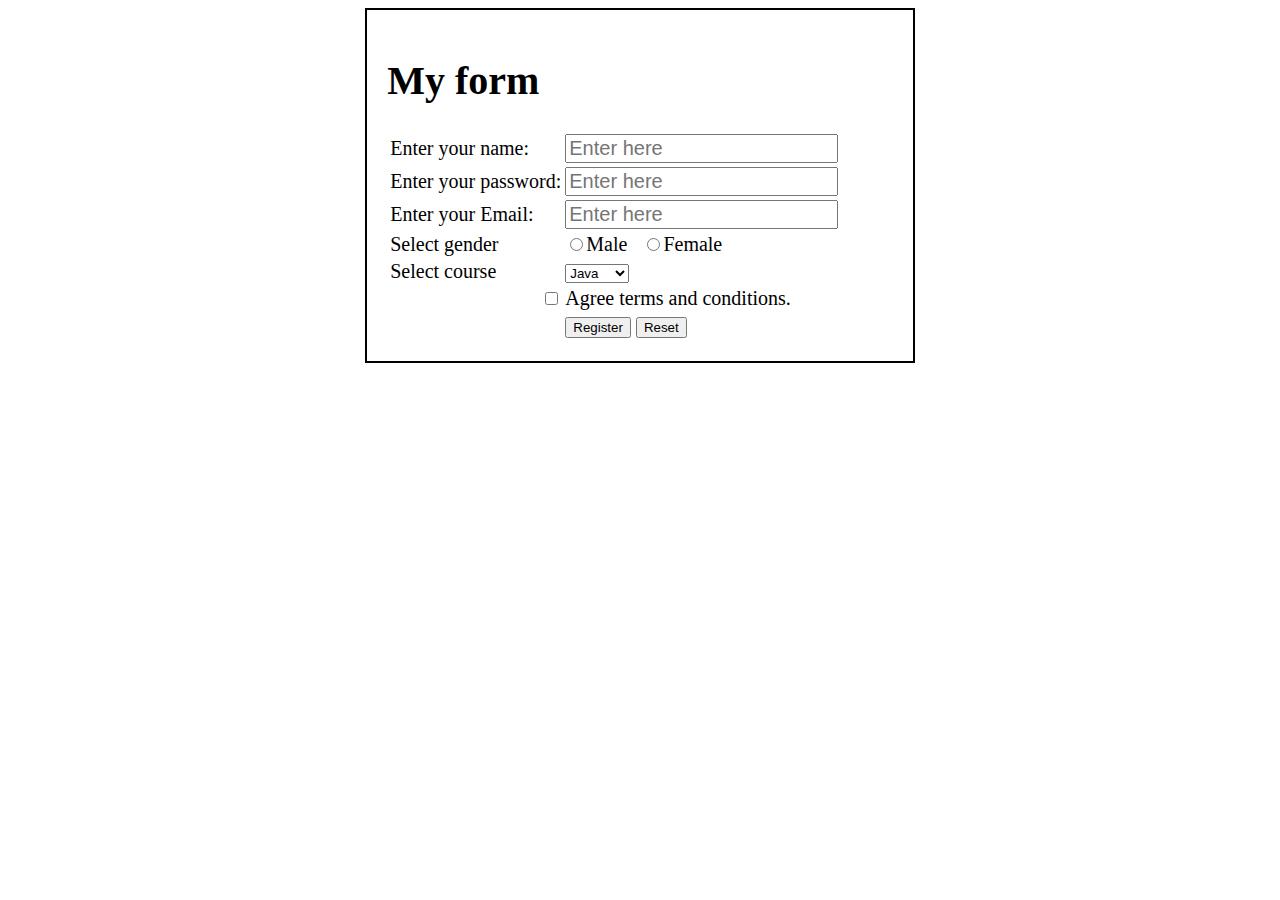
<file: src/main/webapp/index.html>
<!DOCTYPE html>
<html>
<head>
<meta charset="UTF-8">
<title>Form Page</title>

<link rel="stylesheet" href="style.css">

</head>
<body>
	<div class="container">
		<h1>My form</h1>
		<form id="myform" action="Registration" method="get">
			<table>
				<tr>
					<td>Enter your name:</td>
					<td><input type="text" name="user_name"
						placeholder="Enter here" /></td>
				</tr>
				<tr>
					<td>Enter your password:</td>
					<td><input type="password" name="user_password"
						placeholder="Enter here" /></td>
				</tr>
				<tr>
					<td>Enter your Email:</td>
					<td><input type="email" name="user_email"
						placeholder="Enter here" /></td>
				</tr>
				<tr>
					<td>Select gender</td>
					<td><input type="radio" name="user_gender" value='male' />Male
						&nbsp;&nbsp;<input type="radio" name="user_gender" value="femail" />Female
					</td>
				</tr>
				<tr>
					<td>Select course</td>
					<td><select name="user_course">
							<option value='java'>Java</option>
							<option value='php'>PHP</option>
							<option value='html'>HTML</option>
							<option value='css'>CSS</option>
							<option value='python'>Python</option>
					</select></td>

				</tr>
				<tr>
					<td style="text-align: right">
					<input type="checkbox"
						value="checked" name= "condition" /></td>
					<td>Agree terms and conditions.</td>

				</tr>
				<tr>
					<td></td>
					<td>
						<button type="submit">Register</button>
						<button type="reset">Reset</button>
					</td>


				</tr>
			</table>
		</form>
	</div>

</body>
</html>
</file>
<file: src/main/webapp/style.css>
@charset "UTF-8";
.container {
	width: 40%;
	border: 2px solid black;
	margin: auto;
	padding: 20px;
	font-size: 20px;
}

#myform table tr td input {
	font-size: 20px;
}
</file>
